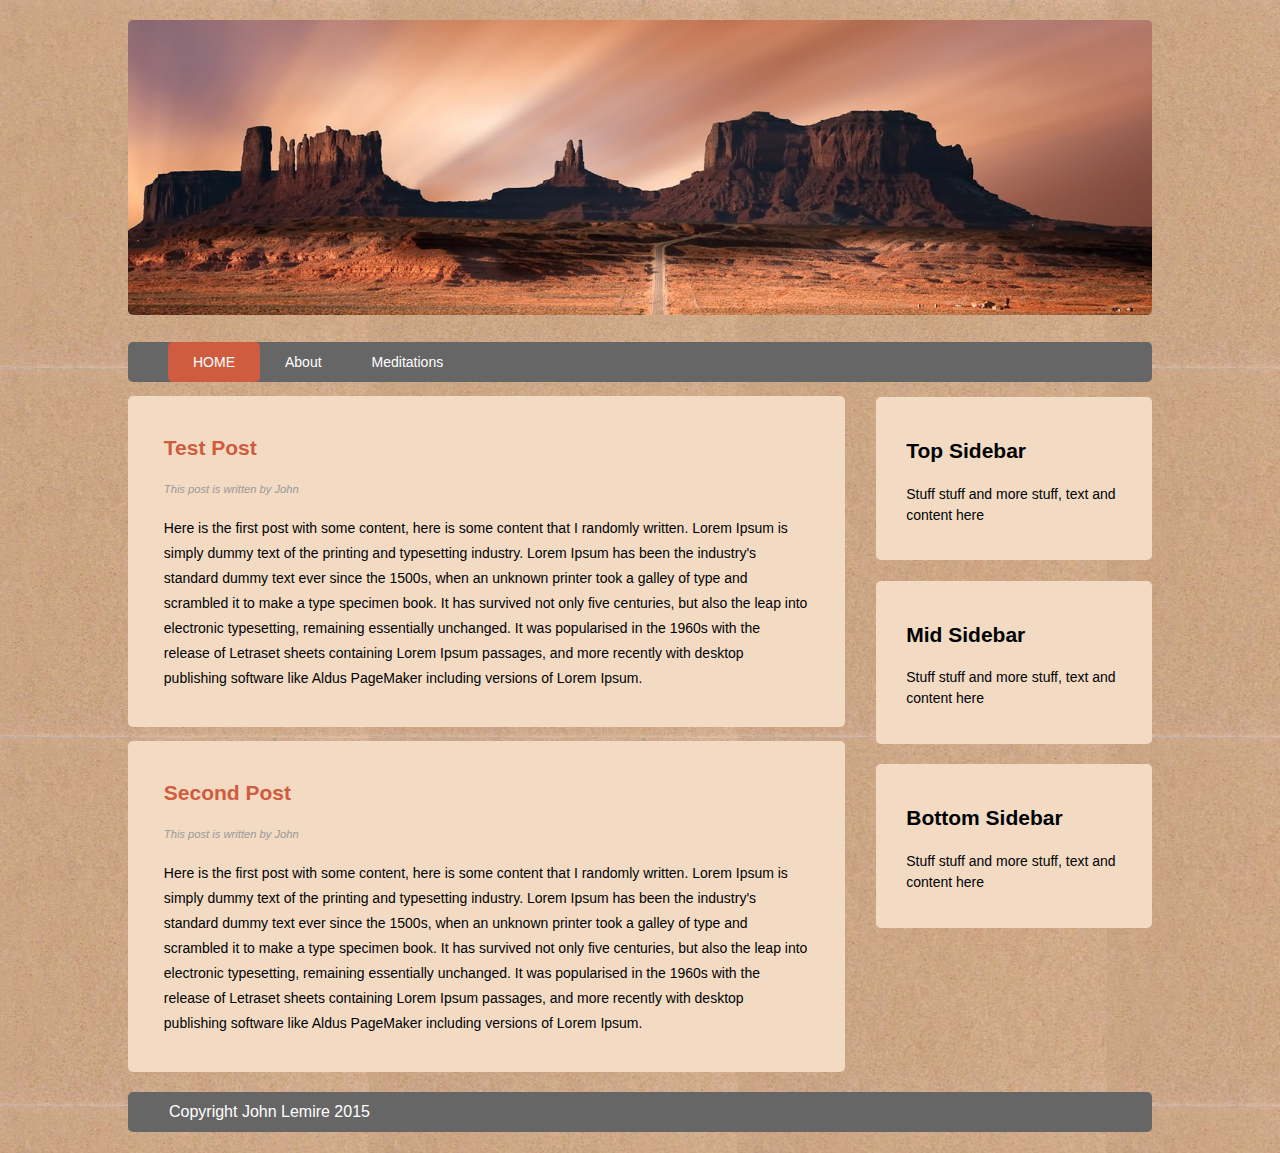
<file: index.html>
<!DOCTYPE html>
<html lang="en">

<head>

	<!-- Global site tag (gtag.js) - Google Analytics -->
	<script async src="https://www.googletagmanager.com/gtag/js?id=G-50CTGMWXK2"></script>
	<script>
		window.dataLayer = window.dataLayer || [];
		function gtag(){dataLayer.push(arguments);}
		gtag('js', new Date());

		gtag('config', 'G-50CTGMWXK2');
	</script>

	<title>Meditation Site</title>
	<meta charset="utf-8" />
	<link rel="stylesheet" href="style.css" type="text/css"/>
	<meta name="viewport" content="width=device-width, initial-scale=1.0"/>

</head>

<body class="body">
	
	<header class="mainHeader">
		<img src="img/testbanner.jpg">
		
		<nav><ul>
			<li class="active"><a href="#">HOME</a></li>
			<li><a href="about.html">About</a></li>
			<li><a href="meditations.html">Meditations</a></li>
		</ul></nav>
		
	</header>
	
	<div class="mainContent">
		<div class="content">
			<article class="topcontent">
				<header><h2><a href="#" title="First Post">Test Post</a></header>
				<footer><p class="post-info">This post is written by John</p></footer>
				<content><p>Here is the first post with some content, here is some content that I randomly written. Lorem Ipsum is simply dummy text of the printing and typesetting industry. Lorem Ipsum has been the industry's standard dummy text ever since the 1500s, when an unknown printer took a galley of type and scrambled it to make a type specimen book. It has survived not only five centuries, but also the leap into electronic typesetting, remaining essentially unchanged. It was popularised in the 1960s with the release of Letraset sheets containing Lorem Ipsum passages, and more recently with desktop publishing software like Aldus PageMaker including versions of Lorem Ipsum.</p></content>
			</article>
			
			<article class="bottomcontent">
				<header><h2><a href="#" title="Second Post">Second Post</a></header>
				<footer><p class="post-info">This post is written by John</p></footer>
				<content><p>Here is the first post with some content, here is some content that I randomly written. Lorem Ipsum is simply dummy text of the printing and typesetting industry. Lorem Ipsum has been the industry's standard dummy text ever since the 1500s, when an unknown printer took a galley of type and scrambled it to make a type specimen book. It has survived not only five centuries, but also the leap into electronic typesetting, remaining essentially unchanged. It was popularised in the 1960s with the release of Letraset sheets containing Lorem Ipsum passages, and more recently with desktop publishing software like Aldus PageMaker including versions of Lorem Ipsum.</p></content>
			</article>
		</div>
	</div>
	
	<aside class="top-side">
	
		<article>
			
			<h2>Top Sidebar</h2>
			<p>Stuff stuff and more stuff, text and content here</p>
			
		</article>		
	</aside>
	
	<aside class="mid-side">
	
		<article>
			
			<h2>Mid Sidebar</h2>
			<p>Stuff stuff and more stuff, text and content here</p>
			
		</article>		
	</aside>
	
	<aside class="bottom-side">
	
		<article>
			
			<h2>Bottom Sidebar</h2>
			<p>Stuff stuff and more stuff, text and content here</p>
			
		</article>		
	</aside>
	
	<footer class="mainFooter">
		<p>Copyright John Lemire 2015</p>
	</footer>
	
</body>

</html>
</file>
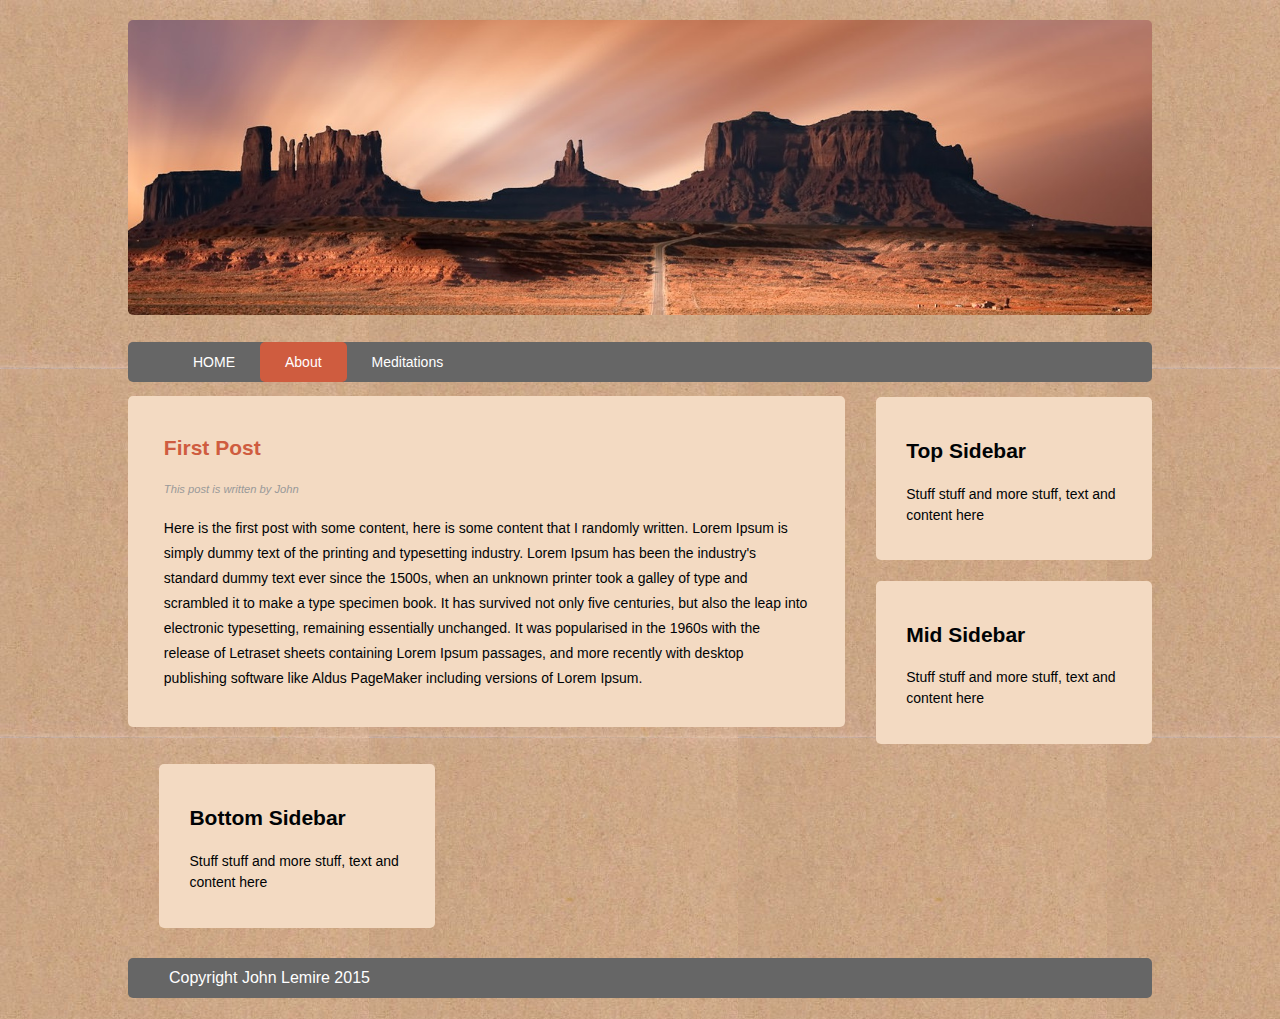
<file: about.html>
<!DOCTYPE html>
<html lang="en">

<head>

	<!-- Global site tag (gtag.js) - Google Analytics -->
	<script async src="https://www.googletagmanager.com/gtag/js?id=G-50CTGMWXK2"></script>
	<script>
		window.dataLayer = window.dataLayer || [];
		function gtag(){dataLayer.push(arguments);}
		gtag('js', new Date());

		gtag('config', 'G-50CTGMWXK2');
	</script>

	<title>Meditation Site</title>
	<meta charset="utf-8" />
	<link rel="stylesheet" href="style.css" type="text/css"/>
	<meta name="viewport" content="width=device-width, initial-scale=1.0"/>

</head>

<body class="body">
	
	<header class="mainHeader">
		<img src="img/testbanner.jpg">
		
		<nav><ul>
			<li><a href="index.html">HOME</a></li>
			<li class="active"><a href="#">About</a></li>
			<li><a href="meditations.html">Meditations</a></li>
		</ul></nav>
		
	</header>
	
	<div class="mainContent">
		<div class="content">
			<article class="topcontent">
				<header><h2><a href="#" title="First Post">First Post</a></header>
				<footer><p class="post-info">This post is written by John</p></footer>
				<content><p>Here is the first post with some content, here is some content that I randomly written. Lorem Ipsum is simply dummy text of the printing and typesetting industry. Lorem Ipsum has been the industry's standard dummy text ever since the 1500s, when an unknown printer took a galley of type and scrambled it to make a type specimen book. It has survived not only five centuries, but also the leap into electronic typesetting, remaining essentially unchanged. It was popularised in the 1960s with the release of Letraset sheets containing Lorem Ipsum passages, and more recently with desktop publishing software like Aldus PageMaker including versions of Lorem Ipsum.</p></content>
			</article>			
		</div>
	</div>
	
	<aside class="top-side">
	
		<article>
			
			<h2>Top Sidebar</h2>
			<p>Stuff stuff and more stuff, text and content here</p>
			
		</article>		
	</aside>
	
	<aside class="mid-side">
	
		<article>
			
			<h2>Mid Sidebar</h2>
			<p>Stuff stuff and more stuff, text and content here</p>
			
		</article>		
	</aside>
	
	<aside class="bottom-side">
	
		<article>
			
			<h2>Bottom Sidebar</h2>
			<p>Stuff stuff and more stuff, text and content here</p>
			
		</article>		
	</aside>
	
	<footer class="mainFooter">
		<p>Copyright John Lemire 2015</p>
	</footer>
	
</body>

</html>
</file>
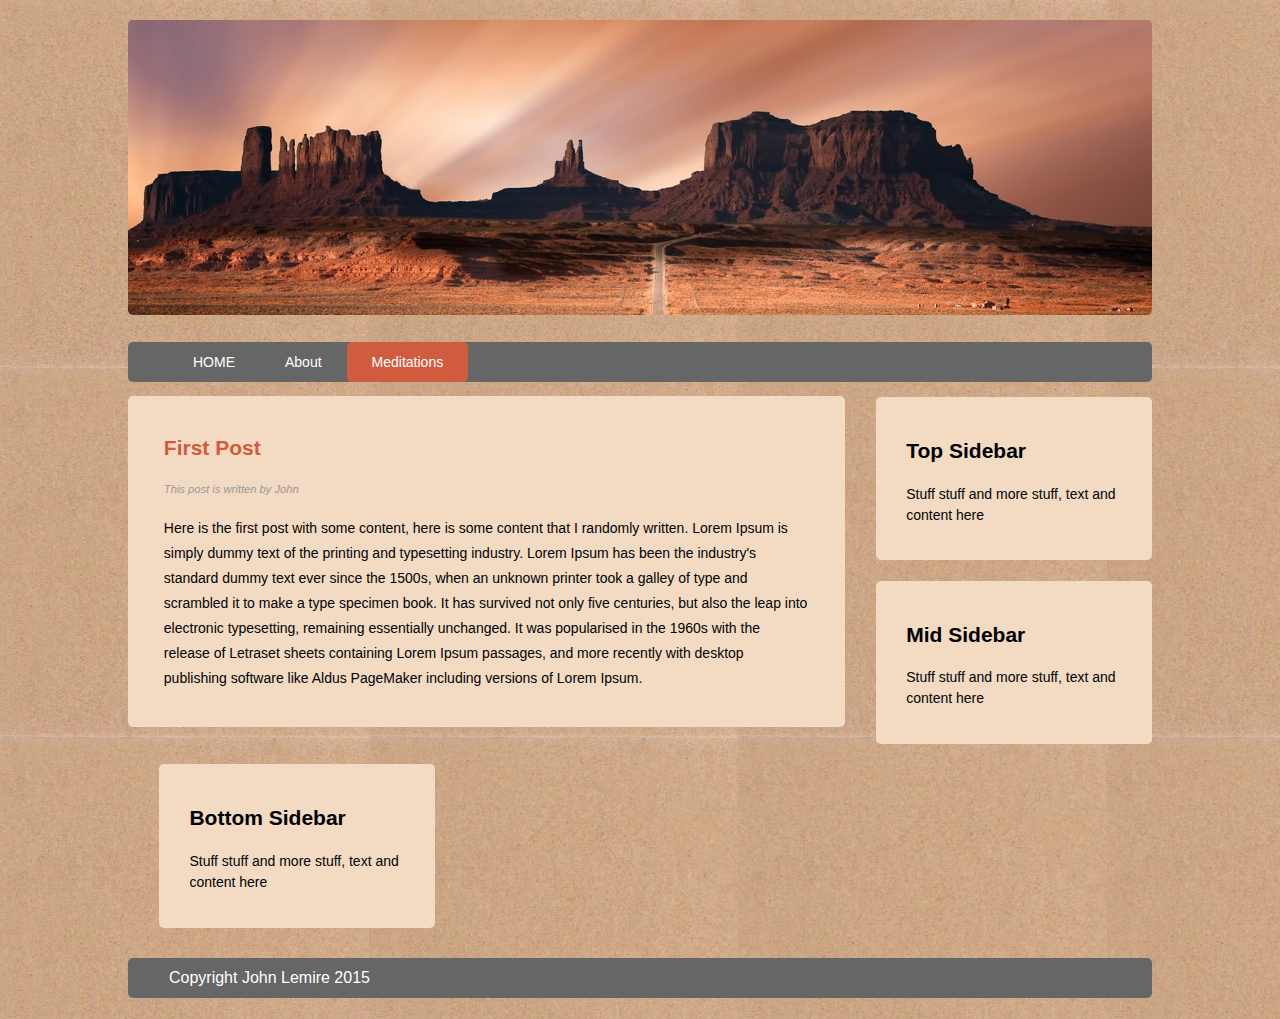
<file: meditations.html>
<!DOCTYPE html>
<html lang="en">

<head>
	<!-- Global site tag (gtag.js) - Google Analytics -->
	<script async src="https://www.googletagmanager.com/gtag/js?id=G-50CTGMWXK2"></script>
	<script>
		window.dataLayer = window.dataLayer || [];
		function gtag(){dataLayer.push(arguments);}
		gtag('js', new Date());

		gtag('config', 'G-50CTGMWXK2');
	</script>

	<title>Meditation Site</title>
	<meta charset="utf-8" />
	<link rel="stylesheet" href="style.css" type="text/css"/>
	<meta name="viewport" content="width=device-width, initial-scale=1.0"/>

</head>

<body class="body">
	
	<header class="mainHeader">
		<img src="img/testbanner.jpg">
		
		<nav><ul>
			<li><a href="index.html">HOME</a></li>
			<li ><a href="about.html">About</a></li>
			<li class="active"><a href="#">Meditations</a></li>
		</ul></nav>
		
	</header>
	
	<div class="mainContent">
		<div class="content">
			<article class="topcontent">
				<header><h2><a href="#" title="First Post">First Post</a></header>
				<footer><p class="post-info">This post is written by John</p></footer>
				<content><p>Here is the first post with some content, here is some content that I randomly written. Lorem Ipsum is simply dummy text of the printing and typesetting industry. Lorem Ipsum has been the industry's standard dummy text ever since the 1500s, when an unknown printer took a galley of type and scrambled it to make a type specimen book. It has survived not only five centuries, but also the leap into electronic typesetting, remaining essentially unchanged. It was popularised in the 1960s with the release of Letraset sheets containing Lorem Ipsum passages, and more recently with desktop publishing software like Aldus PageMaker including versions of Lorem Ipsum.</p></content>
			</article>			
		</div>
	</div>
	
	<aside class="top-side">
	
		<article>
			
			<h2>Top Sidebar</h2>
			<p>Stuff stuff and more stuff, text and content here</p>
			
		</article>		
	</aside>
	
	<aside class="mid-side">
	
		<article>
			
			<h2>Mid Sidebar</h2>
			<p>Stuff stuff and more stuff, text and content here</p>
			
		</article>		
	</aside>
	
	<aside class="bottom-side">
	
		<article>
			
			<h2>Bottom Sidebar</h2>
			<p>Stuff stuff and more stuff, text and content here</p>
			
		</article>		
	</aside>
	
	<footer class="mainFooter">
		<p>Copyright John Lemire 2015</p>
	</footer>
	
</body>

</html>
</file>
<file: style.css>
body {	
	background-image: url('img/bg.jpg');
	color: #000305;
	font-size: 87.5%; /* bast font size is usually 14px */
	font-family: Arial, 'Lucida Sans Unicode';
	line-height: 1.5;
	text-align: left;
	
}

a {
	text-decoration: none;
	
}
a:link, a:visited {
	color: #CF5C3F;

}
a:hover, a:active {
	background-color: #CF5C3F;
	color: #FFF;
	border-radius: 5px;
	-moz-border-radius: 5px;
	-webkit-border-radius: 5px;	
}

.body{

	margin: 0 auto;
	width: 80%;
	clear: both;
	
}

.mainHeader img {
	width: 100%;
	height: auto;
	margin: 2% 0;
		border-radius: 5px;
	-moz-border-radius: 5px;
	-webkit-border-radius: 5px;	
}

.mainHeader nav {
	background-color: #666;
	height: 40px;
	border-radius: 5px;
	-moz-border-radius: 5px;
	-webkit-border-radius: 5px;	
}

.mainHeader nav ul {
	list-style: none;
	margin: 0 auto;
}

.mainHeader nav ul li {
	float: left;
	display: inline;
	
}

.mainHeader nav a:link, .mainHeader nav a:visited{
	color: #FFF;
	display: inline-block;
	padding: 10px 25px;	
	height: 20px;
}

.mainHeader nav a:hover, .mainHeader nav a:active, 
.mainHeader nav .active a:link, .mainHeader nav .active a:visited {
	background-color: #CF5C3F;
	text-shadow: none;
}

.mainHeader nav ul li a {
	border-radius: 5px;
	-moz-border-radius: 5px;
	-webkit-border-radius: 5px;	
}

.mainContent {	
	line-height: 25px;
	border-radius: 5px;
	-moz-border-radius: 5px;
	-webkit-border-radius: 5px;	
}

.content {
	width: 70%;
	float: left;
	
}

.topcontent {
	background-color: #F3DAC2;
	border-radius: 5px;
	-moz-border-radius: 5px;
	-webkit-border-radius: 5px;		
	padding: 3% 5%;
	margin-top: 2%;
}

.bottomcontent {
	background-color: #F3DAC2;
	border-radius: 5px;
	-moz-border-radius: 5px;
	-webkit-border-radius: 5px;		
	padding: 3% 5%;
	margin-top: 2%;
}

.top-side {
	width: 21%;
	float: left;
	background-color: #F3DAC2;
	border-radius: 5px;
	-moz-border-radius: 5px;
	-webkit-border-radius: 5px;
	margin: 1.5% 0% 1% 3%;
	padding: 2% 3%;
}

.mid-side {
	width: 21%;
	float: left;
	background-color: #F3DAC2;
	border-radius: 5px;
	-moz-border-radius: 5px;
	-webkit-border-radius: 5px;
	margin: 1% 0% 1% 3%;
	padding: 2% 3%;
}

.bottom-side {
	width: 21%;
	float: left;
	background-color: #F3DAC2;
	border-radius: 5px;
	-moz-border-radius: 5px;
	-webkit-border-radius: 5px;
	margin: 1% 0% 1% 3%;
	padding: 2% 3%;
}

.post-info {
	font-style: italic;
	color: #999;
	font-size: 80%;
}

.mainFooter {
	width: 100%;
	float: left;
	height: 40px;
	background-color: #666;
	border-radius: 5px;
	-moz-border-radius: 5px;
	-webkit-border-radius: 5px;
	margin-top: 2%;
	margin-bottom: 2%;	
}

.mainFooter p {
	width: 92%;
	margin: 8px auto;
	font-size: 16px;
	color: #FFF;
}

@media only screen and (min-width: 150px) and (max-width: 600px){
	
	.body{
		width: 90%;
		font-size: 95%;
	}

	.mainHeader img {
		width: 100%;
	}
	
	.mainHeader nav {
		height: 120px;
	}

	.mainHeader nav ul {
		padding-left: 0;
	}

	.mainHeader nav ul li {
		width: 100%;
		text-align: center;
	}

	.mainHeader nav a:link, .mainHeader nav a:visited{
		color: #FFF;
		display: inline-block;
		padding: 10px 25px;	
		height: 20px;
		display: block;
	}
	
	.content {
		width: 100%;
		margin-top: 2%;
	}
	
	.post-info {
		display: none;
	}

	.topcontent {
		background-color: #FFF;
		border-radius: 5px;
		-moz-border-radius: 5px;
		-webkit-border-radius: 5px;		
		padding: 3% 5%;
		margin-top: 2%;
	}

	.bottomcontent {
		background-color: #FFF;
		border-radius: 5px;
		-moz-border-radius: 5px;
		-webkit-border-radius: 5px;		
		padding: 3% 5%;
		margin-top: 2%;
	}
	
	.top-side {
		width: 94%;
		float: left;
		background-color: #FFF;
		border-radius: 5px;
		-moz-border-radius: 5px;
		-webkit-border-radius: 5px;
		margin: 3% 0% 1% 0%;
		padding: 2% 3%;
	}

	.mid-side {
		width: 94%;
		float: left;
		background-color: #FFF;
		border-radius: 5px;
		-moz-border-radius: 5px;
		-webkit-border-radius: 5px;
		margin: 3% 0% 1% 0%;
		padding: 2% 3%;
	}

	.bottom-side {
		width: 94%;
		float: left;
		background-color: #FFF;
		border-radius: 5px;
		-moz-border-radius: 5px;
		-webkit-border-radius: 5px;
		margin: 3% 0% 1% 0%;
		padding: 2% 3%;
	}
	
}
</file>
